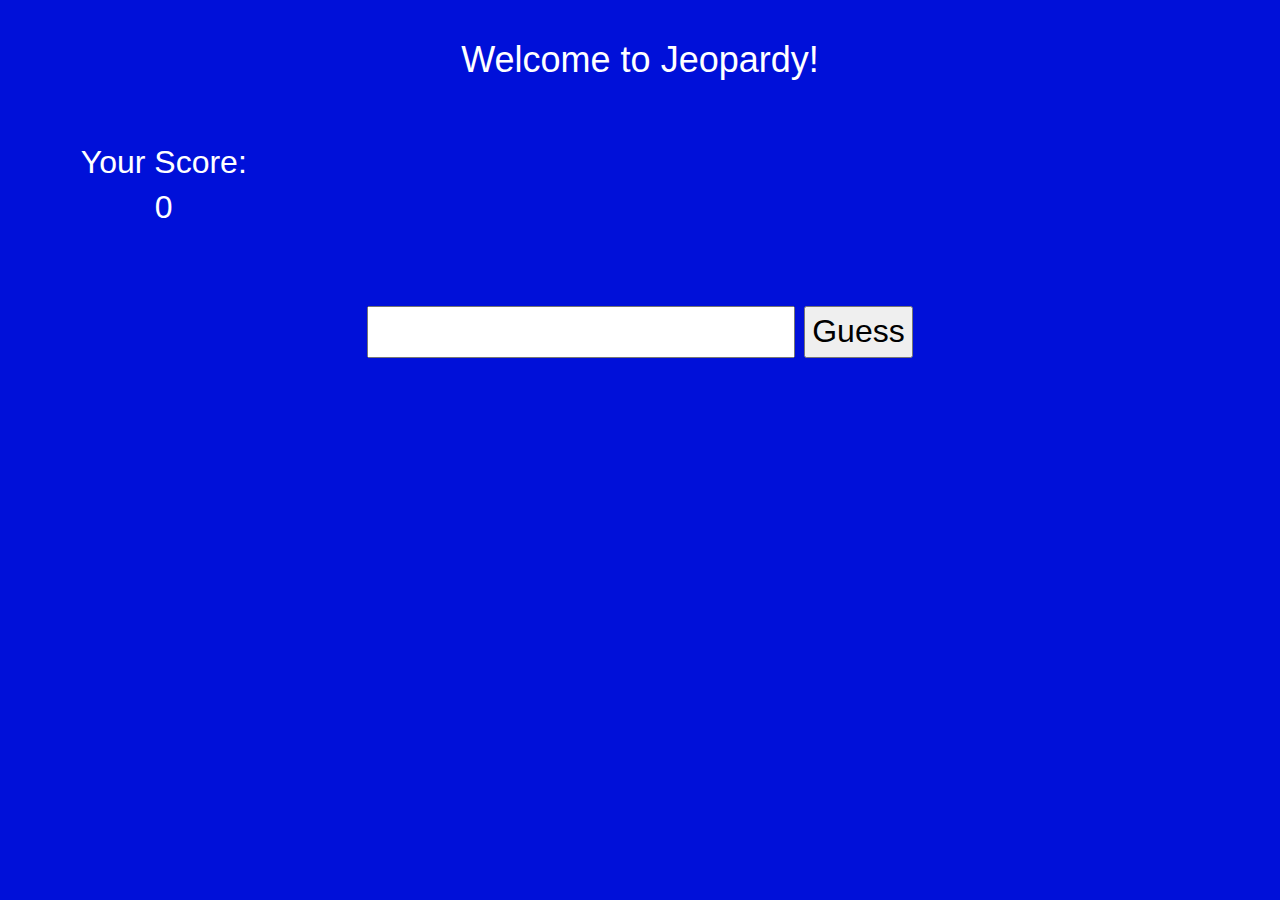
<file: Easy Mode/index.html>
<!DOCTYPE html>
<html>
  <head>
    <link rel="stylesheet" href="https://maxcdn.bootstrapcdn.com/bootstrap/3.3.7/css/bootstrap.min.css" integrity="sha384-BVYiiSIFeK1dGmJRAkycuHAHRg32OmUcww7on3RYdg4Va+PmSTsz/K68vbdEjh4u" crossorigin="anonymous">
    <link rel="stylesheet" type="text/css" href="assets/stylesheet/style.css">
    <meta charset="utf-8">
    <title>Jeopardy Lite</title>
  </head>
  <body>

    <div class="row">
      <div class="col-md-12 text-center">
        <h1>Welcome to Jeopardy!</h1>
      </div>
      <div class="col-md-3 text-center">
        Your Score: <div id="points">0</div>
      </div>
      <div class="col-md-3 text-center" id="category">

      </div>
      <div class="col-md-3 text-center" id="pointVal">

      </div>
      <div class="col-md-3 text-center" id="question">

      </div>
      <form id="guess-field" class="col-md-12 text-center">
        <input id="answer" type="text">
      <button id="guess">
        Guess
      </button>
      </form>
    </div>


    <script src="https://ajax.googleapis.com/ajax/libs/jquery/3.2.1/jquery.min.js"></script>

    <script src="assets/javascript/script.js"></script>
  </body>
</html>
</file>
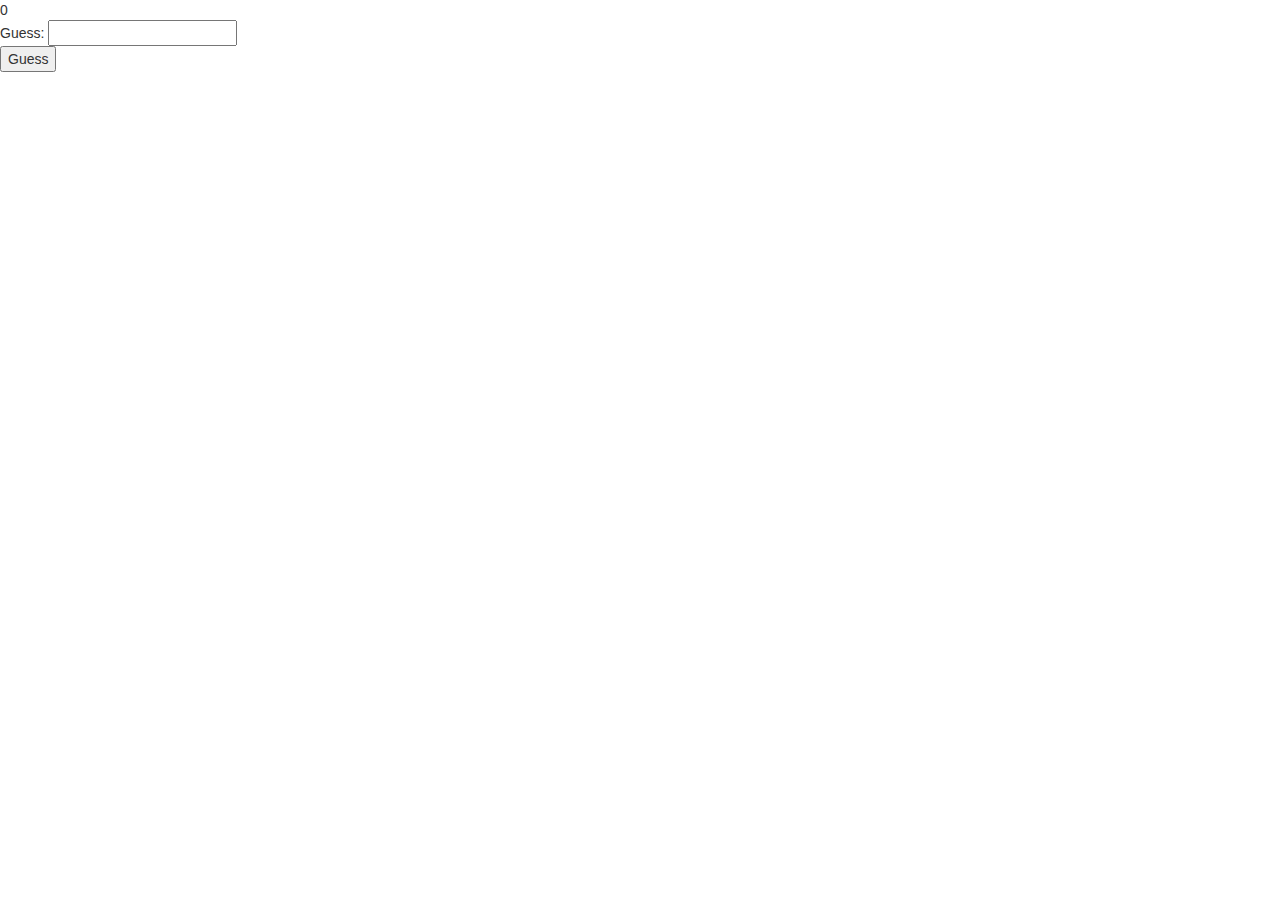
<file: Hard Mode/index.html>
<!DOCTYPE html>
<html>
  <head>
    <link rel="stylesheet" href="https://maxcdn.bootstrapcdn.com/bootstrap/3.3.7/css/bootstrap.min.css" integrity="sha384-BVYiiSIFeK1dGmJRAkycuHAHRg32OmUcww7on3RYdg4Va+PmSTsz/K68vbdEjh4u" crossorigin="anonymous">
    <!-- <link rel="stylesheet" type="text/css" href="assets/stylesheets/styles.css"> -->
    <meta charset="utf-8">
    <title>Jeopardy Lite</title>
  </head>
  <body>
    <div id="points">
      0
    </div>
    <div id="category">

    </div>
    <div id="pointVal">

    </div>
    <div id="question">

    </div>
    <form id="guess-field">
      Guess: <input id="answer" type="text">
    </form>
    <button id="guess">
      Guess
    </button>

    <script src="https://ajax.googleapis.com/ajax/libs/jquery/3.2.1/jquery.min.js"></script>
    <script src="https://maxcdn.bootstrapcdn.com/bootstrap/3.3.7/js/bootstrap.min.js" integrity="sha384-Tc5IQib027qvyjSMfHjOMaLkfuWVxZxUPnCJA7l2mCWNIpG9mGCD8wGNIcPD7Txa" crossorigin="anonymous"></script>
    <script src="https://code.jquery.com/jquery-1.12.4.js"></script>
    <script src="https://cdn.datatables.net/1.10.15/js/jquery.dataTables.min.js"></script>
    <script src="https://cdn.datatables.net/1.10.15/js/dataTables.bootstrap.min.js"></script>
    <script src="assets/javascript/script.js"></script>
  </body>
</html>
</file>
<file: Easy Mode/assets/stylesheet/style.css>
body {
  background-color: #0010D9;
  color: white;
  font-size: 32px;
  margin: 20px;
}

button {
  color: black;
}

input {
  color: black;
}

form {
  padding-top: 75px;
}

h1 {
  padding: 0 0 50px 0;
}
</file>
